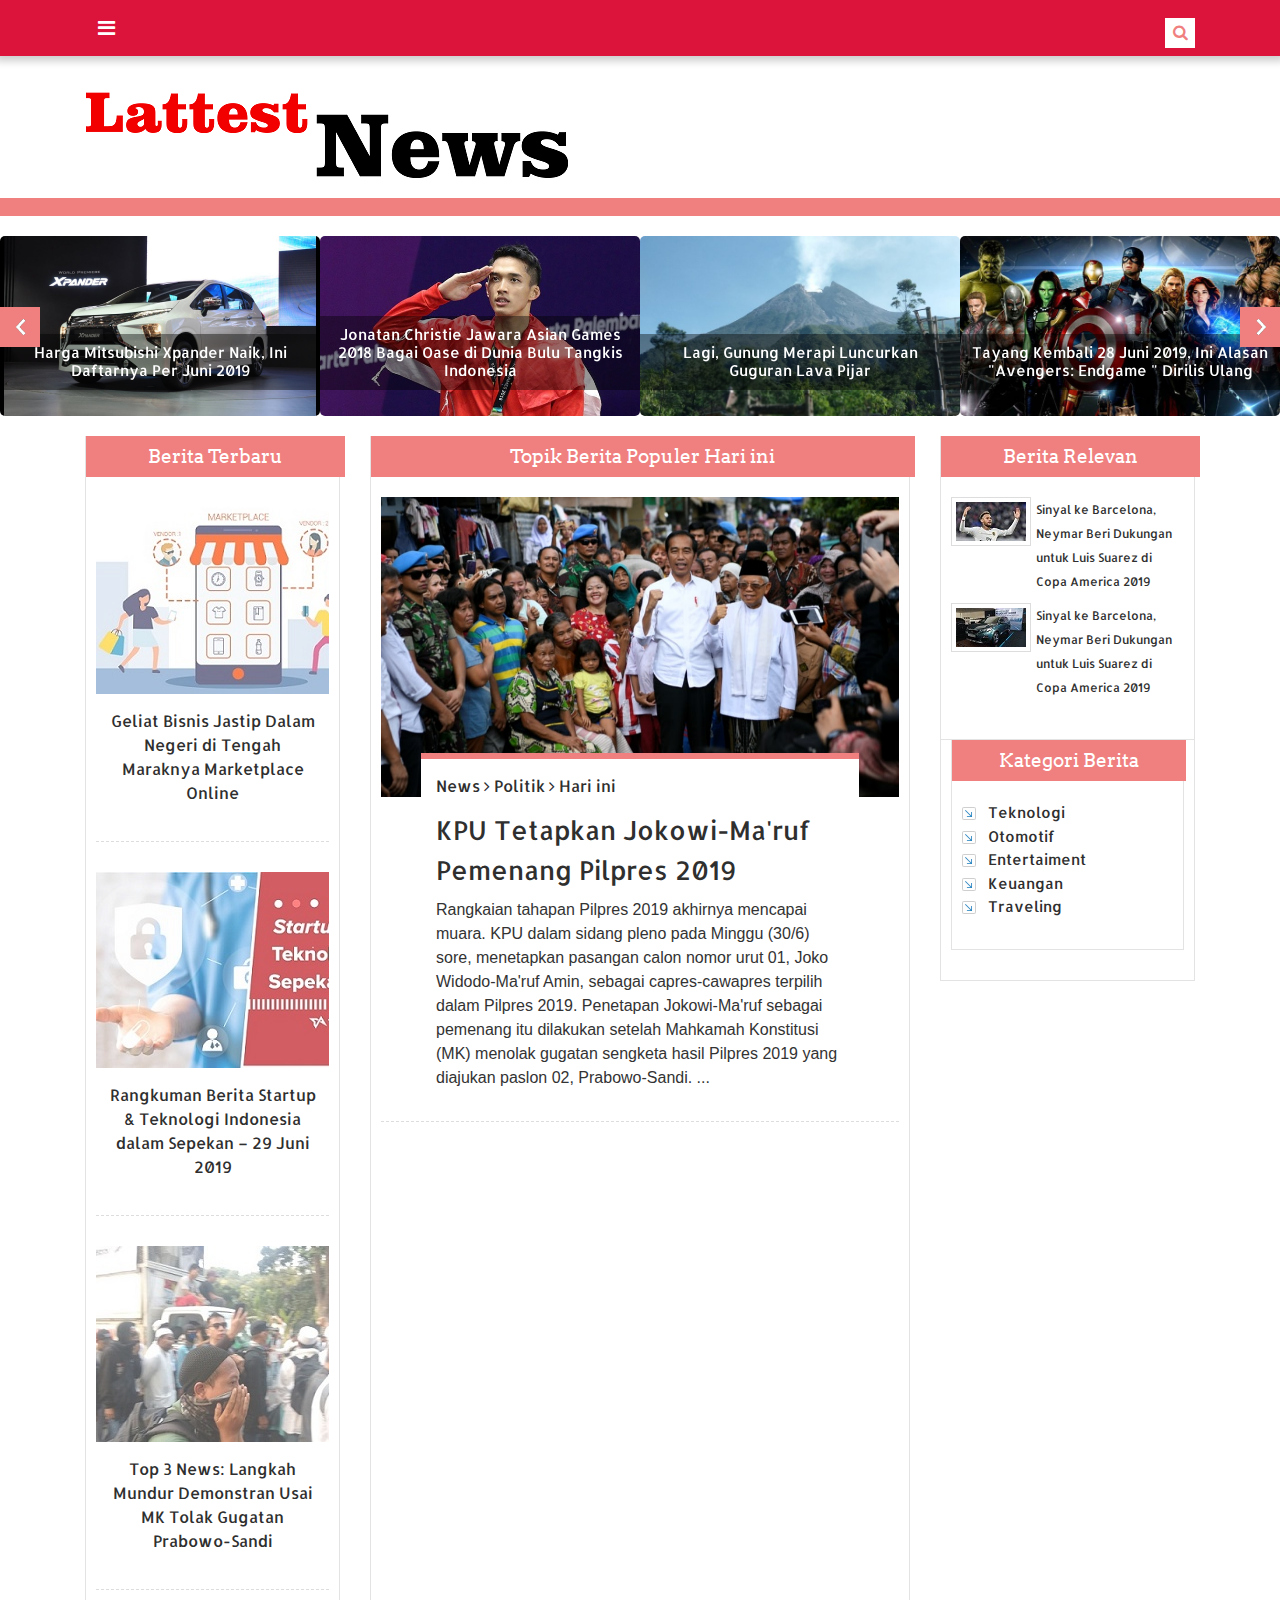
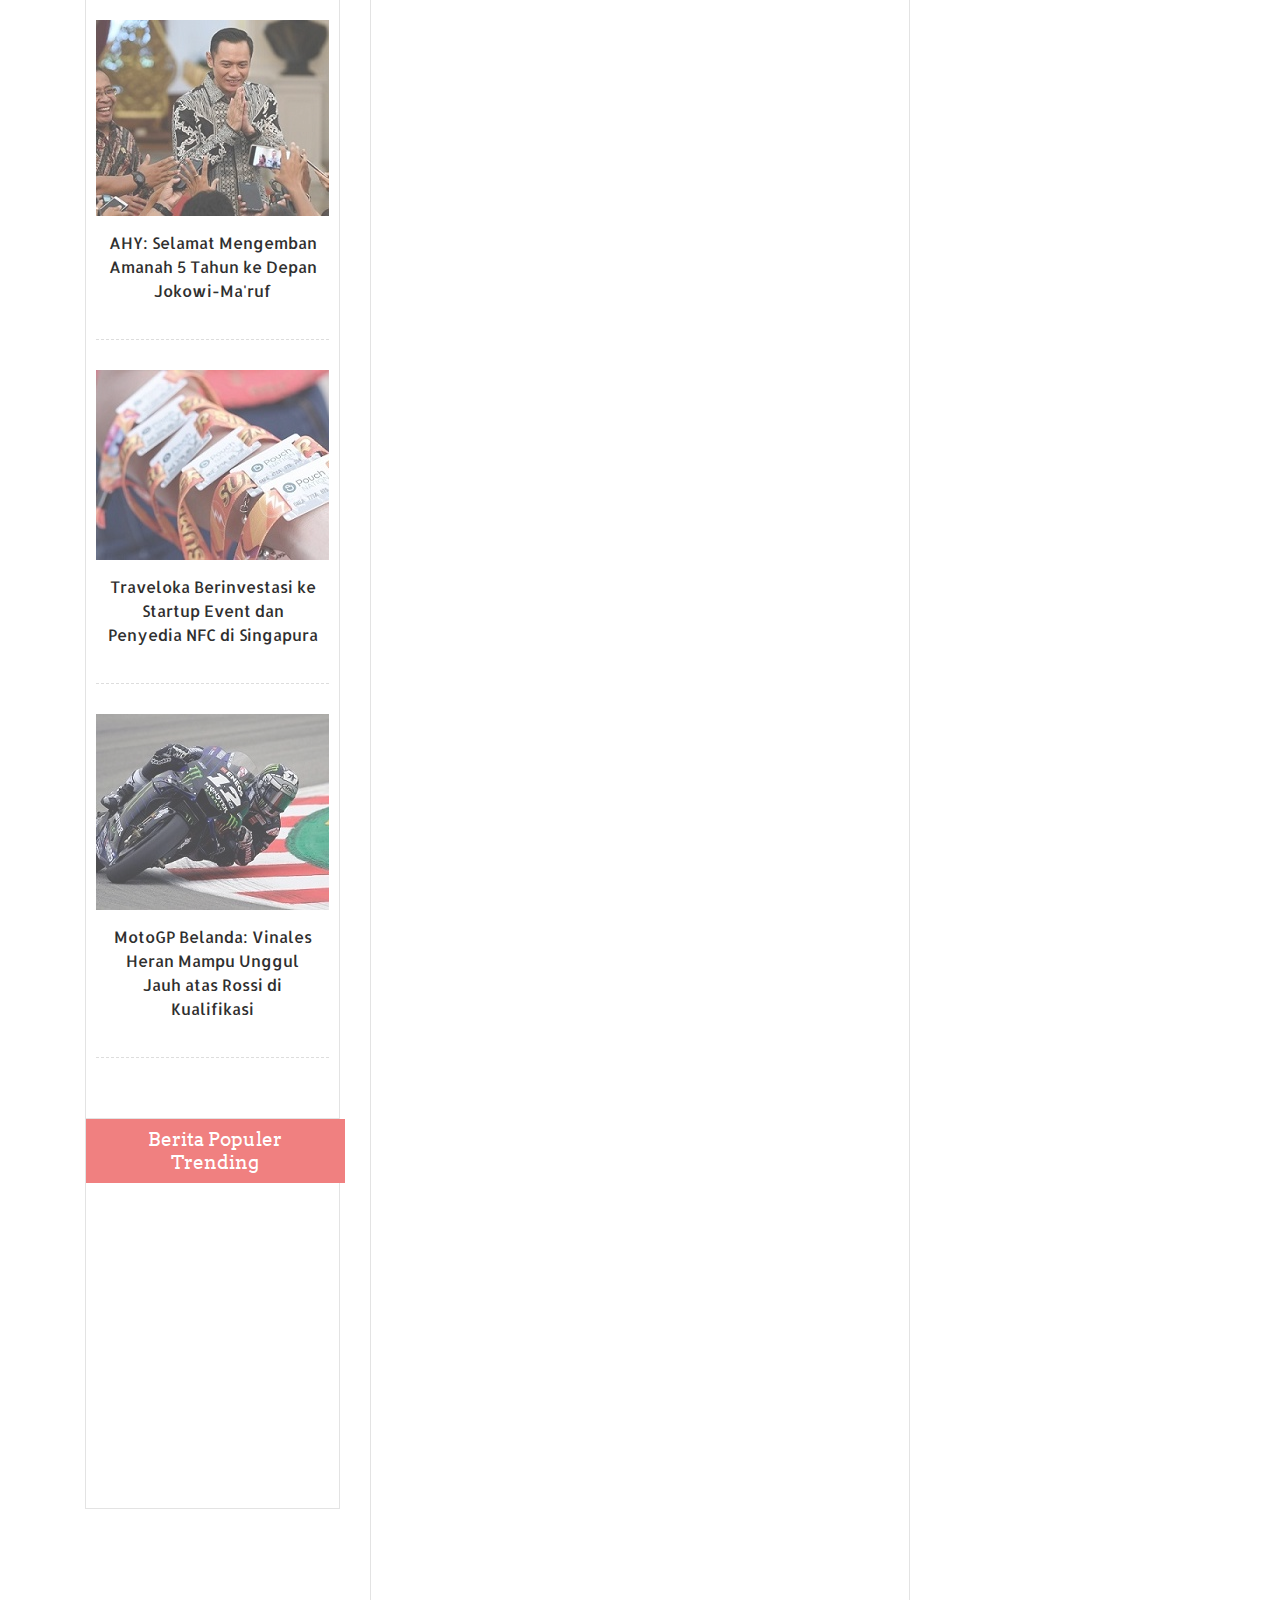
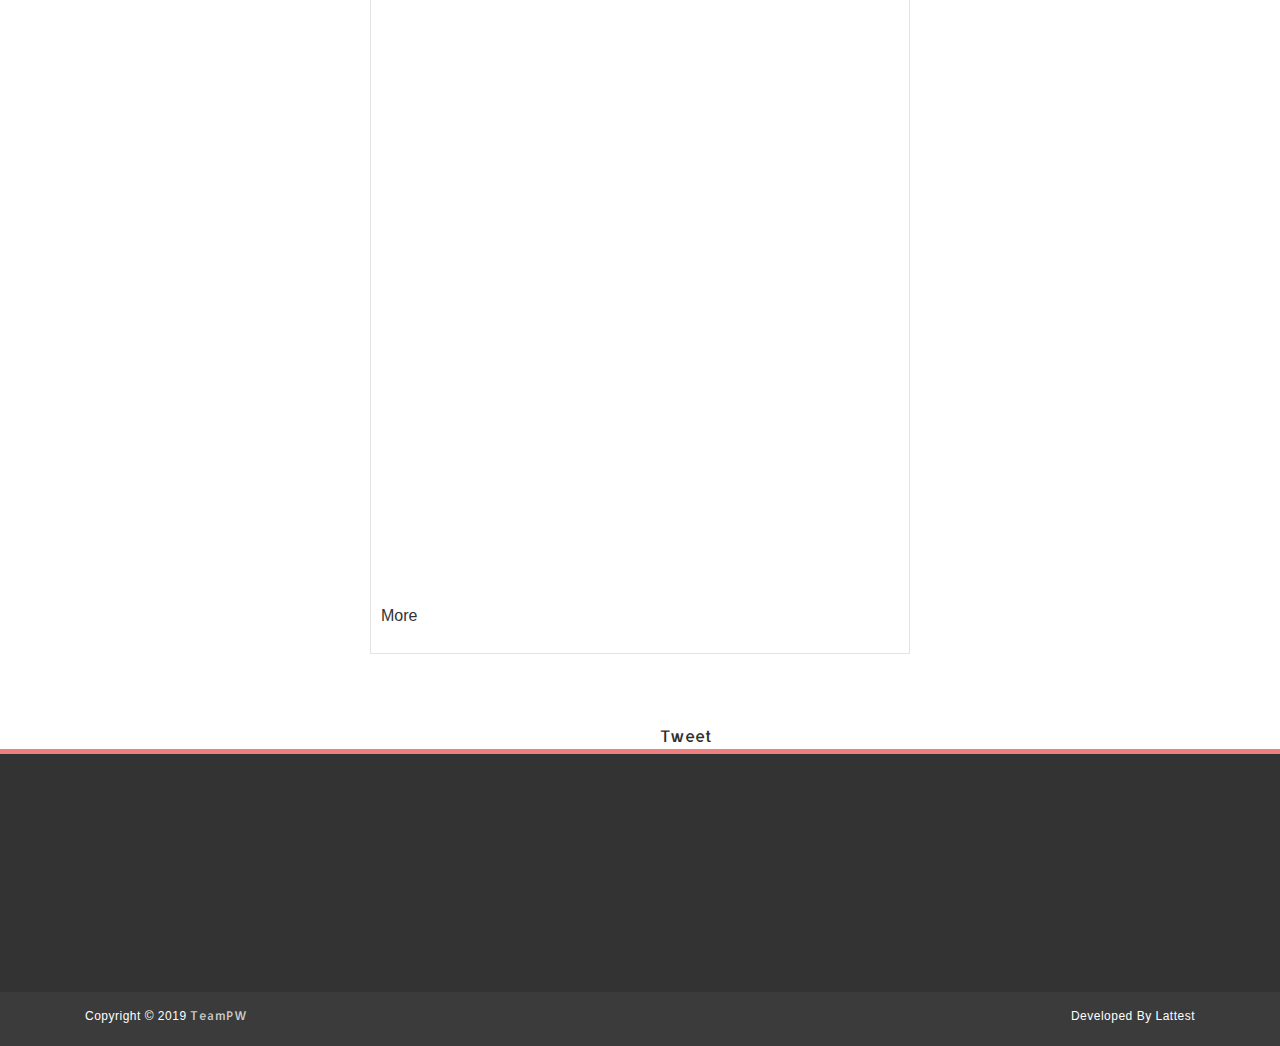
<file: index.html>
<!DOCTYPE html>
<html>

<head>
    <title>lattest</title>
    <meta charset="utf-8">
    <meta http-equiv="X-UA-Compatible" content="IE=edge">
    <meta name="viewport" content="width=device-width, initial-scale=1">
    <link rel="stylesheet" type="text/css" href="assets/css/bootstrap.min.css">
    <link rel="stylesheet" type="text/css" href="assets/css/font-awesome.min.css">
    <link rel="stylesheet" type="text/css" href="assets/css/animate.css">
    <link rel="stylesheet" type="text/css" href="assets/css/slick.css">
    <link rel="stylesheet" type="text/css" href="assets/css/theme.css">
    <link rel="stylesheet" type="text/css" href="assets/css/style.css">
    <link rel="shortcut icon" href="konten/logo.png">
    <!-- <link rel="shortcut icon" href="/images/ab.png"> -->

</head>

<body>
    <div id="preloader">
        <div id="status">&nbsp;</div>
    </div>
    <a class="scrollToTop" href="#"><i class="fa fa-angle-up"></i></a>
    <header id="header">
        <!-- navbar  -->
        <nav class="navbar navbar-default navbar-static-top" role="navigation">
            <div class="container">
                <div class="navbar-header">
                    <button class="navbar-toggler" type="button" data-toggle="collapse" data-target="#navbar" aria-expanded="false" aria-label="Toggle navigation">
                        <i class="fa fa-bars text-white"></i>
                      </button>
                </div>
                <div id="navbar" class="navbar-collapse collapse">
                    <ul class="nav navbar-nav custom_nav">
                        <li class=""><a href="index.html">Home</a></li>
                        <li><a href="#">About</a></li>
                        <li class="dropdown"><a href="#" class="dropdown-toggle" data-toggle="dropdown" role="button" aria-expanded="false">News</a>
                            <ul class="dropdown-menu" role="menu">
                                <li><a href="https://s.id/5yYnB">Otomotif</a></li>
                                <li><a href="https://s.id/5yYtA">Olahraga</a></li>
                                <li><a href="https://s.id/5yXb7">Keuangan</a></li>
                                <li><a href="https://s.id/5yYwy">Politik</a></li>
                                <li><a href="https://s.id/5yYzh">Gaya Hidup</a></li>
                            </ul>
                        </li>
                        <li><a href="#">Teknologi</a></li>
                        <li><a href="https://s.id/5zfbe">Entertaiment</a></li>
                        <li><a href="pages/contact.html">Hubungi Kami</a></li>
                        <li><a href="pages/404.html">Halaman Error</a></li>
                    </ul>
                </div>
                <div class="search"><a class="search_icon" href="#"><i class="fa fa-search"></i></a>
                    <form action="#">
                        <input class="search_bar" type="text" placeholder="Cari Disini">
                    </form>
                </div>
            </div>
        </nav>
    </header>
    <section id="content">
        <div class="container mx-auto">
            <div class="row mt-2">
                <div class="col">
                    <img src=" images/aa.png " alt=" Responsive image ">
                </div>
            </div>
        </div>
        <div class="row ">
            <div class="col-lg-12 col-md-12 col-sm-12 ">
                <!-- <div class="featured_slider "></div> -->
                <h2 class="featured_title "></h2>
                <div class="slick_slider ">
                    <div class="single_iteam "><img src="images/300x250.jpg " alt=" ">
                        <h2><a class="slider_tittle " href="https://otomotifnet.gridoto.com/read/231753230/harga-mitsubishi-xpander-naik-ini-daftarnya-per-juni-2019-varian-termurah-rp-210-jutaan#!%2F">Harga Mitsubishi Xpander Naik, Ini Daftarnya Per Juni 2019</a></h2>
                    </div>
                    <div class="single_iteam "><img src="images/300x250x2.jpg " alt=" ">
                        <h2><a class="slider_tittle " href="https://www.bola.com/asian-games/read/3632647/jonatan-christie-jawara-asian-games-2018-bagai-oase-di-dunia-bulu-tangkis-indonesia ">Jonatan Christie Jawara Asian Games 2018 Bagai Oase di Dunia Bulu Tangkis Indonesia </a></h2>
                    </div>
                    <div class="single_iteam "><img src="images/300x250x6.jpg " alt=" ">
                        <h2><a class="slider_tittle " href="https://www.liputan6.com/regional/read/3996803/lagi-gunung-merapi-luncurkan-guguran-lava-pijar ">Lagi, Gunung Merapi Luncurkan Guguran Lava Pijar</a></h2>
                    </div>
                    <div class="single_iteam "><img src="images/300x250x4.jpg " alt=" ">
                        <h2><a class="slider_tittle " href="https://www.liputan6.com/global/read/3994792/tayang-kembali-28-juni-2019-ini-alasan-avengers-endgame-dirilis-ulang">Tayang Kembali 28 Juni 2019, Ini Alasan "Avengers: Endgame " Dirilis Ulang</a></h2>
                    </div>
                    <div class="single_iteam "><img src="images/300x250x5.jpg " alt=" ">
                        <h2><a class="slider_tittle " href="https://economy.okezone.com/read/2018/11/21/470/1980874/keren-ini-penampakan-tugu-mandala-di-malam-hari ">Keren, Ini Penampakan Tugu Mandala di Malam Hari</a></h2>
                    </div>
                </div>
            </div>
        </div>
        </div>
        <div class="container ">
            <div class="row ">
                <div class="col-lg-3 col-md-3 col-sm-4 ">
                    <div class="left_sidebar ">
                        <div class="single_widget ">
                            <h2>Berita Terbaru</h2>
                            <ul class="post_nav ">
                                <li>
                                    <figure class="effect-lily ">
                                        <a href="pages/single_page.html "><img src="konten/tech.jpg" alt=" "></a>
                                        <figcaption><a href="https://id.techinasia.com/geliat-bisnis-jastip-di-indonesia">Geliat Bisnis Jastip Dalam Negeri di Tengah Maraknya Marketplace Online</a></figcaption>
                                    </figure>
                                </li>
                                <li>
                                    <figure class="effect-lily ">
                                        <a href="pages/single_page.html "><img src="konten/2.jpg" alt=" "></a>
                                        <figcaption><a href="https://id.techinasia.com/rangkuman-berita-startup-29-juni-2019">Rangkuman Berita Startup & Teknologi Indonesia dalam Sepekan – 29 Juni 2019</a></figcaption>
                                    </figure>
                                </li>
                                <li>
                                    <figure class="effect-lily ">
                                        <a href="pages/single_page.html "><img src="konten/33.jpg" alt=" "></a>
                                        <figcaption><a href="https://www.liputan6.com/news/read/3999954/top-3-news-langkah-mundur-demonstran-usai-mk-tolak-gugatan-prabowo-sandi">Top 3 News: Langkah Mundur Demonstran Usai MK Tolak Gugatan Prabowo-Sandi</a></figcaption>
                                    </figure>
                                </li>
                                <li>
                                    <figure class="effect-lily ">
                                        <a href="pages/single_page.html "><img src="konten/4.png" alt=" "></a>
                                        <figcaption><a href="https://kumparan.com/@kumparannews/ahy-selamat-mengemban-amanah-5-tahun-ke-depan-jokowi-maruf-1rNMIPIe7so ">AHY: Selamat Mengemban Amanah 5 Tahun ke Depan Jokowi-Ma'ruf</a></figcaption>
                                    </figure>
                                </li>
                                <li>
                                    <figure class="effect-lily ">
                                        <a href="pages/single_page.html "><img src="konten/5.jpg " alt=" "></a>
                                        <figcaption><a href="https://id.techinasia.com/traveloka-berinvestasi-ke-startup-singapura">Traveloka Berinvestasi ke Startup Event dan Penyedia NFC di Singapura</a></figcaption>
                                    </figure>
                                </li>
                                <li>
                                    <figure class="effect-lily ">
                                        <a href="pages/single_page.html "><img src="konten/6.jpg " alt=" "></a>
                                        <figcaption><a href="https://www.liputan6.com/bola/read/4001519/motogp-belanda-vinales-heran-mampu-unggul-jauh-atas-rossi-di-kualifikasi ">MotoGP Belanda: Vinales Heran Mampu Unggul Jauh atas Rossi di Kualifikasi</a></figcaption>
                                    </figure>
                                </li>
                            </ul>
                        </div>
                        <div class="single_widget ">
                            <h2>Berita Populer Trending</h2>
                            <ul class="ppost_nav wow fadeInDown ">
                                <li>
                                    <div class="media ">
                                        <a class="media-left " href="pages/single_page.html "><img src="Berita/1.jpg" alt=" "></a>
                                        <div class="media-body "><a class="catg_title " href="https://www.liputan6.com/pilpres/read/3949898/pdip-undang-kubu-pemenangan-prabowo-sandiaga-lihat-rekapitulasi-bersama?HouseAds&campaign=QuickCountPilpres2019_News_STM ">PDIP Undang Kubu Pemenangan Prabowo-Sandiaga Lihat Rekapitulasi Bersama</a></div>
                                    </div>
                                </li>
                                <li>
                                    <div class="media ">
                                        <a class="media-left " href="pages/single_page.html "><img src="Berita/2.jpg " alt=" "></a>
                                        <div class="media-body "><a class="catg_title " href="https://www.liputan6.com/bisnis/read/4000793/5-keuntungan-kerja-di-perusahaan-kecil-minat">5 Keuntungan Kerja di Perusahaan Kecil, Minat?</a></div>
                                    </div>
                                </li>
                                <li>
                                    <div class="media ">
                                        <a class="media-left " href="pages/single_page.html "><img src="Berita/3.jpg" alt=" "></a>
                                        <div class="media-body "><a class="catg_title " href="https://hot.liputan6.com/read/4001424/gunakan-software-deteksi-wajah-kampus-ini-buat-mahasiswanya-tak-bisa-titip-absen ">Gunakan Software Deteksi Wajah, Mahasiswanya Tak Bisa Titip Absen</a></div>
                                    </div>
                                </li>
                            </ul>
                        </div>
                    </div>
                </div>
                <div class="col-lg-6 col-md-6 col-sm-8 ">
                    <div class="middle_content ">
                        <h2>Topik Berita Populer Hari ini</h2>
                        <ul class="featured_nav ">
                            <li class="wow fadeInDown ">
                                <figure class="featured_img ">
                                    <a href="# "><img src="konten/11.png " alt=" "></a>
                                </figure>
                                <article class="featured_article ">
                                    <div class="article_category "><a href="# ">News <i class="fa fa-angle-right "></i></a><a href="# ">Politik <i class="fa fa-angle-right "></i></a><a href="# ">Hari ini</a></div>
                                    <h2 class="article_titile "><a href="pages/single_page.html ">KPU Tetapkan Jokowi-Ma'ruf Pemenang Pilpres 2019</a></h2>
                                    <p>Rangkaian tahapan Pilpres 2019 akhirnya mencapai muara. KPU dalam sidang pleno pada Minggu (30/6) sore, menetapkan pasangan calon nomor urut 01, Joko Widodo-Ma'ruf Amin, sebagai capres-cawapres terpilih dalam Pilpres
                                        2019. Penetapan Jokowi-Ma'ruf sebagai pemenang itu dilakukan setelah Mahkamah Konstitusi (MK) menolak gugatan sengketa hasil Pilpres 2019 yang diajukan paslon 02, Prabowo-Sandi. ...</p>
                                </article>
                            </li>
                            <li class="wow fadeInDown ">
                                <figure class="featured_img ">
                                    <a href="# "><img src="konten/1a.jpeg" alt=" "></a>
                                </figure>
                                <article class="featured_article ">
                                    <div class="article_category "><a href="# ">News <i class="fa fa-angle-right "></i></a><a href="# ">Teknologi <i class="fa fa-angle-right "></i></a><a href="# ">Hari ini</a></div>
                                    <h2 class="article_titile "><a href="pages/single_page.html ">Sambut Aturan Baru, Perusahaan 'Robot' Bitcoin Mau Masuk RI</a></h2>
                                    <p>Pemerintah telah mengeluarkan aturan resmi cryptocurrency pada Februari lalu. Hal itu dianggap sebagai peluang untuk mengembangkan pasar Bitcoin di Indonesia. Rencananya dalam waktu dekat Indonesia bakal punya robot
                                        yang bisa melakukan perdagangan atau trading Bitcoin. BitcoinBot adalah robot yang bisa mengelola investasi di Bitcoin. Dengan penggunaan teknologi ini akan menjadikan perdagangan Bitcoin lebih sederhana dan aman....</p>
                                </article>
                            </li>
                            <li class="wow fadeInDown ">
                                <figure class="featured_img ">
                                    <a href="# "><img src="konten/ab.jpg" alt=" "></a>
                                </figure>
                                <article class="featured_article ">
                                    <div class="article_category "><a href="# ">News <i class="fa fa-angle-right "></i></a><a href="# ">Olahraga <i class="fa fa-angle-right "></i></a><a href="# ">Hari ini</a></div>
                                    <h2 class="article_titile "><a href="pages/single_page.html ">Andy Murray Belum Tentukan Tandem di Wimbledon 2019</a></h2>
                                    <p>Petenis asal Britania Raya itu baru saja melakoni laga comeback usai mengalani cedera pada pada pinggang sempat menjalani beberapa operasi. Melakoni laga comeback dalam turnamen Queen's Club Championship 2019, ia bersama
                                        Feliciano Lopez sukses menjadi juara pada nomor ganda putra. Usai Queen's Club Championship 2019, Andy Murray bertekad untuk kembali mengikuti kompetisi lagi. Kali ini kompetisinya tak main-main, Wimbledon 2019....</p>
                                </article>
                            </li>
                            <li class="wow fadeInDown ">
                                <figure class="featured_img ">
                                    <a href="# "><img src="konten/ss.jpeg" alt=" "></a>
                                </figure>
                                <article class="featured_article ">
                                    <div class="article_category "><a href="# ">News <i class="fa fa-angle-right "></i></a><a href="# ">Keuangan <i class="fa fa-angle-right "></i></a><a href="# ">Hari ini</a></div>
                                    <h2 class="article_titile "><a href="pages/single_page.html ">Bukan Mimpi Punya Usaha Go International Serupa Kopi Kenangan</a></h2>
                                    <p>Jaringan gerai Kopi Kenangan meraup pendanaan sebesar US$8 juta atau sekitar Rp288 miliar dari perusahaan modal ventura India, Alpha JWC Capital. Padahal, usaha kopi ini belum juga dua tahun dikembangkan sejak duo foundernya,
                                        Edward Tirtanata dan James Pranoto mengibarkan bendera bisnis....</p>
                                </article>
                            </li>
                            <li class="wow fadeInDown ">
                                <figure class="featured_img ">
                                    <a href="# "><img src="konten/av.jpg" alt=" "></a>
                                </figure>
                                <article class="featured_article ">
                                    <div class="article_category "><a href="# ">News <i class="fa fa-angle-right "></i></a><a href="# ">Otomotif <i class="fa fa-angle-right "></i></a><a href="# ">Hari ini</a></div>
                                    <h2 class="article_titile "><a href="pages/single_page.html ">Honda Jazz Type R Tebar Pesona, Tenaganya 217 Tk</a></h2>
                                    <p>Wujud Honda Jazz terbaru mulai bocor di dunia maya. Saat ini statusnya masih dalam pengembangan, kehadirannya diprediksi muncul pada Tokyo Motor Show 2019.Headlight Mag pun memunculkan gambar yang dibilang sebagai Jazz
                                        Type R, berjantung pacu turbo milik saudaranya, Civic....</p>
                                </article>
                            </li>
                        </ul>
                        <nav>
                            More
                        </nav>
                    </div>
                </div>
                <div class="col-lg-3 col-md-3 col-sm-12 ">
                    <div class="right_sidebar ">
                        <div class="single_widget ">
                            <h2>Berita Relevan</h2>
                            <!-- Berita Post -->
                            <ul class="ppost_nav wow fadeInDown ">
                                <li>
                                    <div class="media ">
                                        <a class="media-left " href="pages/single_page.html "><img src="Berita/5.jpg" alt=" "></a>
                                        <div class="media-body "><a class="catg_title " href="https://www.liputan6.com/bola/read/4001546/sinyal-ke-barcelona-neymar-beri-dukungan-untuk-luis-suarez-di-copa-america-2019 ">Sinyal ke Barcelona, Neymar Beri Dukungan untuk Luis Suarez di Copa America 2019</a></div>
                                    </div>
                                </li>
                                <li>
                                    <div class="media ">
                                        <a class="media-left " href="pages/single_page.html "><img src="Berita/6.jpeg" alt=" "></a>
                                        <div class="media-body "><a class="catg_title " href="https://www.liputan6.com/otomotif/read/4001227/peugeot-5008-tanggalkan-fitur-yang-membahayakan-lalu-lintas-di-indonesia ">Sinyal ke Barcelona, Neymar Beri Dukungan untuk Luis Suarez di Copa America 2019</a></div>
                                    </div>
                                </li>

                            </ul>
                        </div>
                        <div class="single_widget ">
                            <div class="single_widget ">
                                <h2>Kategori Berita</h2>
                                <ul>
                                    <li class="cat-item "><a href="https://s.id/5yW-l ">Teknologi</a></li>
                                    <li class="cat-item "><a href="https://s.id/5yX51 ">Otomotif</a></li>
                                    <li class="cat-item "><a href="https://s.id/5yX8v ">Entertaiment</a></li>
                                    <li class="cat-item "><a href="https://s.id/5yXb7 ">Keuangan</a></li>
                                    <li class="cat-item "><a href="https://s.id/5yXh6 ">Traveling</a></li>
                                </ul>
                            </div>
    </section>
    </div>
    <div class="social_link ">
        <ul class="social_nav ">
            <iframe src="https://www.facebook.com/plugins/share_button.php?href=https%3A%2F%2Fdevelopers.facebook.com%2Fdocs%2Fplugins%2F&layout=button&size=large&width=87&height=28&appId" width="87" height="28" style="border:none;overflow:hidden" scrolling="no"
                frameborder="0" allowTransparency="true" allow="encrypted-media"></iframe>
            <script async src="https://platform.twitter.com/widgets.js" charset="utf-8"></script>
            <a href="https://twitter.com/share?ref_src=twsrc%5Etfw" class="twitter-share-button" data-size="large" data-show-count="false">Tweet</a> </div>
    </ul>
    </div>
    <footer id="footer ">
        <div class="footer_top ">
            <div class="container ">
                <div class="row ">
                    <div class="col-lg-3 col-md-3 col-sm3 ">
                        <div class="footer_widget wow fadeInLeftBig">
                            <h2>Kategori Berita</h2>
                            <ul class="labels_nav">
                                <li><a href="#">Teknologi</a></li>
                                <li><a href="#">Olahraga</a></li>
                                <li><a href="#">Entertaiment</a></li>
                                <li><a href="#">Gaya Hidup</a></li>
                                <li><a href="#">Game</a></li>
                                <li><a href="#">Keuangan</a></li>
                            </ul>
                        </div>
                    </div>
                    <div class="col-lg-3 col-md-3 col-sm3">
                        <div class="footer_widget">

                        </div>
                    </div>
                    <div class="col-lg-3 col-md-3 col-sm3">
                        <div class="footer_widget wow fadeInRightBig">
                            <h2>Daftar Streaming</h2>
                        </div>
                    </div>
                    <div class="col-lg-3 col-md-3 col-sm3">
                        <div class="footer_widget wow fadeInRightBig">
                            <h2>Hubungi Kami</h2>
                            <form action="#" class="subscribe_form">
                                <p id="subscribe-text">Informasi lebih lanjut & Berlangganan hubungi kami.</p>
                                <p id="subscribe-email">
                                    <input type="text" placeholder="Email Address" name="email">
                                </p>
                                <p id="subscribe-submit">
                                    <input type="submit" value="Kirim">
                                </p>
                            </form>
                        </div>
                    </div>
                </div>
            </div>
        </div>
        <div class="footer_bottom">
            <div class="container">
                <p class="copyright">Copyright &copy; 2019 <a href="index.html">TeamPW</a></p>
                <p class="developer">Developed By Lattest</p>
            </div>
        </div>
    </footer>
    <script src="assets/js/jquery.min.js"></script>
    <script src="assets/js/wow.min.js"></script>
    <script src="assets/js/bootstrap.min.js"></script>
    <script src="assets/js/slick.min.js"></script>
    <script src="assets/js/custom.js"></script>
</body>

</html>
</file>
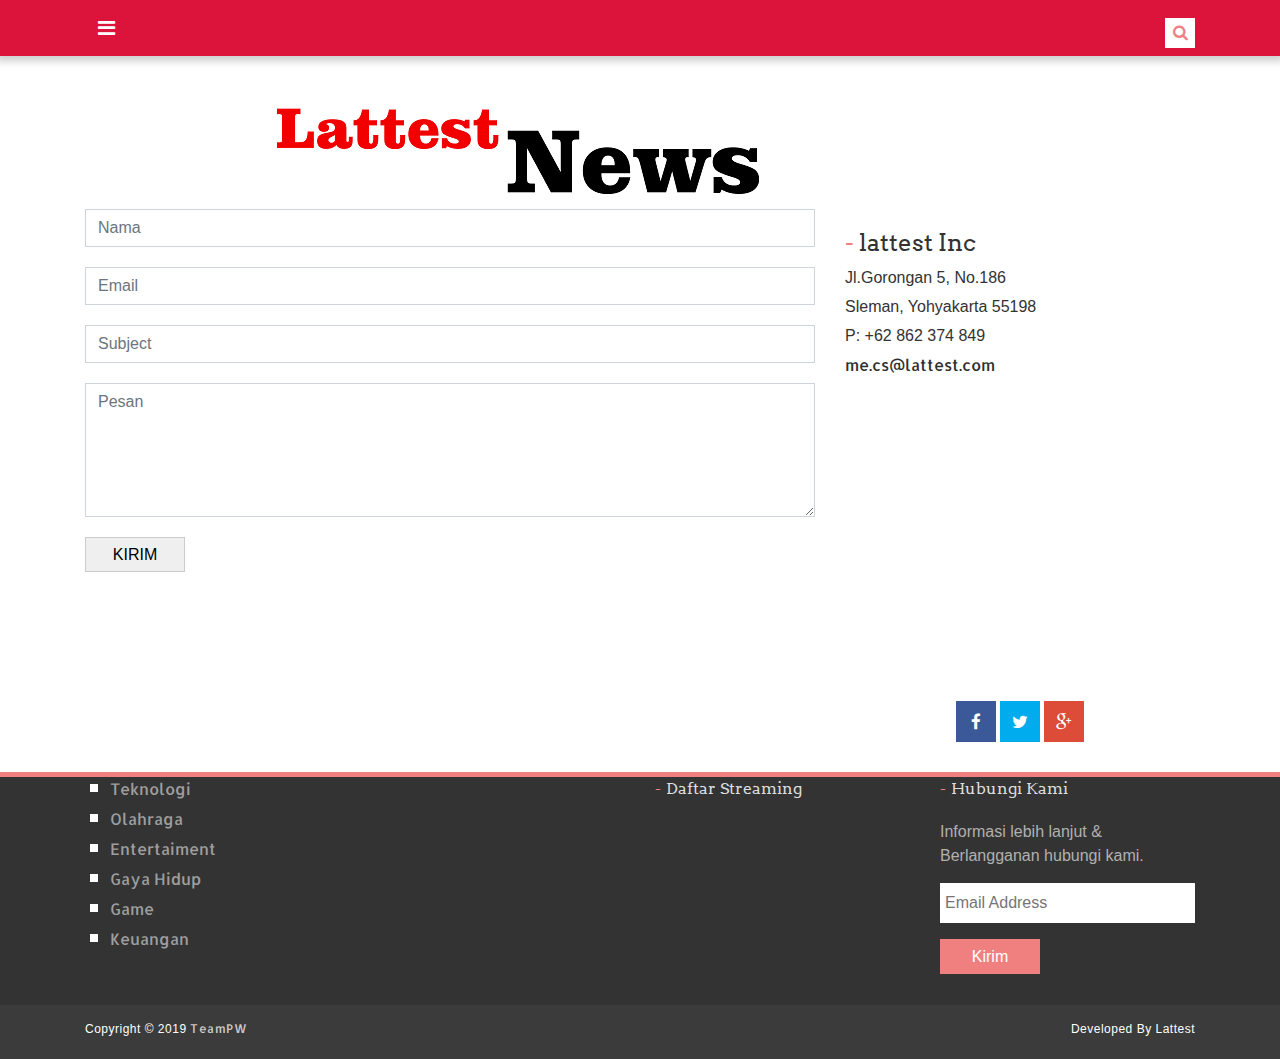
<file: pages/contact.html>
<!DOCTYPE html>
<html>

<head>
    <title>lattest</title>
    <meta charset="utf-8">
    <meta http-equiv="X-UA-Compatible" content="IE=edge">
    <meta name="viewport" content="width=device-width, initial-scale=1">
    <link rel="stylesheet" type="text/css" href="../assets/css/bootstrap.min.css">
    <link rel="stylesheet" type="text/css" href="../assets/css/font-awesome.min.css">
    <link rel="stylesheet" type="text/css" href="../assets/css/animate.css">
    <link rel="stylesheet" type="text/css" href="../assets/css/slick.css">
    <link rel="stylesheet" type="text/css" href="../assets/css/theme.css">
    <link rel="stylesheet" type="text/css" href="../assets/css/style.css">
    <link rel="shortcut icon" href="../konten/logo.png">
    < </head>

        <body>
            <div id="preloader">
                <div id="status">&nbsp;</div>
            </div>
            <a class="scrollToTop" href="#"><i class="fa fa-angle-up"></i></a>
            <header id="header">
                <!-- navbar  -->
                <nav class="navbar navbar-default navbar-static-top" role="navigation">
                    <div class="container">
                        <div class="navbar-header">
                            <button class="navbar-toggler" type="button" data-toggle="collapse" data-target="#navbar" aria-expanded="false" aria-label="Toggle navigation">
                        <i class="fa fa-bars text-white"></i>
                      </button>
                        </div>
                        <div id="navbar" class="navbar-collapse collapse">
                            <ul class="nav navbar-nav custom_nav">
                                <li class=""><a href="index.html">Home</a></li>
                                <li><a href="#">About</a></li>
                                <li class="dropdown"><a href="#" class="dropdown-toggle" data-toggle="dropdown" role="button" aria-expanded="false">News</a>
                                    <ul class="dropdown-menu" role="menu">
                                        <li><a href="https://s.id/5yYnB">Otomotif</a></li>
                                        <li><a href="https://s.id/5yYtA">Olahraga</a></li>
                                        <li><a href="https://s.id/5yXb7">Keuangan</a></li>
                                        <li><a href="https://s.id/5yYwy">Politik</a></li>
                                        <li><a href="https://s.id/5yYzh">Gaya Hidup</a></li>
                                    </ul>
                                </li>
                                <li><a href="#">Teknologi</a></li>
                                <li><a href="#">Entertaiment</a></li>
                                <li><a href="pages/contact.html">Hubungi Kami</a></li>
                                <li><a href="pages/404.html">Halaman Error</a></li>
                            </ul>
                        </div>
                        <div class="search"><a class="search_icon" href="#"><i class="fa fa-search"></i></a>
                            <form action="#">
                                <input class="search_bar" type="text" placeholder="Search here">
                            </form>
                        </div>
                    </div>
                </nav>
            </header>
            <section id="content">
                <div class="container">
                    <div class="row">
                        <div class="col-lg-12 col-md-12 col-sm-12">
                            <div class="topadd_bar">
                                <a href="#"><img src="../images/aa.png" alt=""></a>
                            </div>
                        </div>
                    </div>
                    <div class="row">
                        <div class="col-lg-8 col-sm-8 col-sm-8">
                            <div class="contact_area wow fadeInLeftBig">
                                <form action="#" class="contact_form">
                                    <input class="form-control" type="text" placeholder="Nama">
                                    <input class="form-control" type="mail" placeholder="Email">
                                    <input class="form-control" type="text" placeholder="Subject">
                                    <textarea class="form-control" cols="30" rows="5" placeholder="Pesan"></textarea>
                                    <input type="submit" value="Kirim">
                                </form>
                            </div>
                        </div>
                        <div class="col-lg-4 col-sm-4 col-sm-4">
                            <div class="contact_address wow fadeInRightBig">
                                <h4>lattest Inc</h4>
                                <address>
          <p>Jl.Gorongan 5, No.186</p>
          <p>Sleman, Yohyakarta 55198</p>
          <p>P: +62 862 374 849</p>
          <a href="mailto:#">me.cs@lattest.com</a>
          <iframe src="https://www.google.com/maps/embed?pb=!1m18!1m12!1m3!1d3953.2769774255544!2d110.40309281420976!3d-7.7604220791118355!2m3!1f0!2f0!3f0!3m2!1i1024!2i768!4f13.1!3m3!1m2!1s0x2e7a5998f049f11d%3A0xe7cff4be6200b4ac!2sJl.+Gorongan+5%2C+Ngropoh%2C+Condongcatur%2C+Kec.+Depok%2C+Kabupaten+Sleman%2C+Daerah+Istimewa+Yogyakarta+55281!5e0!3m2!1sid!2sid!4v1561873341236!5m2!1sid!2sid" width="500" height="300" frameborder="0" style="border:0" allowfullscreen></iframe>
          </address>
                                <div class center="social_link ">
                                    <ul class="social_nav ">
                                        <li><a href="https://www.facebook.com"><i class="fa fa-facebook "></i></a></li>
                                        <li><a href="https://www.twitter.com "><i class="fa fa-twitter "></i></a></li>
                                        <li><a href="https://www.googel.com "><i class="fa fa-google-plus "></i></a></li>
                                    </ul>
                                </div>
                            </div>
                        </div>
                    </div>
                </div>
            </section>
            <footer id="footer">
                <div class="footer_top">
                    <div class="container">
                        <div class="row">
                            <div class="col-lg-3 col-md-3 col-sm3">
                                <div class="footer_widget wow fadeInLeftBig">
                                    <ul class="labels_nav">
                                        <li><a href="https://s.id/5zf-A">Teknologi</a></li>
                                        <li><a href="https://s.id/5yYtA">Olahraga</a></li>
                                        <li><a href="https:/">Entertaiment</a></li>
                                        <li><a href="https://s.id/5yYzh">Gaya Hidup</a></li>
                                        <li><a href="https://s.id/5zghq">Game</a></li>
                                        <li><a href="https://s.id/5yXb7">Keuangan</a></li>
                                    </ul>
                                </div>
                            </div>
                            <div class="col-lg-3 col-md-3 col-sm3">
                                <div class="footer_widget">

                                </div>
                            </div>
                            <div class="col-lg-3 col-md-3 col-sm3">
                                <div class="footer_widget wow fadeInRightBig">
                                    <h2>Daftar Streaming</h2>
                                </div>
                            </div>
                            <div class="col-lg-3 col-md-3 col-sm3">
                                <div class="footer_widget wow fadeInRightBig">
                                    <h2>Hubungi Kami</h2>
                                    <form action="#" class="subscribe_form">
                                        <p id="subscribe-text">Informasi lebih lanjut & Berlangganan hubungi kami.</p>
                                        <p id="subscribe-email">
                                            <input type="text" placeholder="Email Address" name="email">
                                        </p>
                                        <p id="subscribe-submit">
                                            <input type="submit" value="Kirim">
                                        </p>
                                    </form>
                                </div>
                            </div>
                        </div>
                    </div>
                </div>
                <div class="footer_bottom">
                    <div class="container">
                        <p class="copyright">Copyright &copy; 2019 <a href="index.html">TeamPW</a></p>
                        <p class="developer">Developed By Lattest</p>
                    </div>
                </div>
            </footer>
            <script src="../assets/js/jquery.min.js"></script>
            <script src="../assets/js/wow.min.js"></script>
            <script src="../assets/js/bootstrap.min.js"></script>
            <script src="../assets/js/slick.min.js"></script>
            <script src="../assets/js/custom.js"></script>
        </body>

</html>
</file>
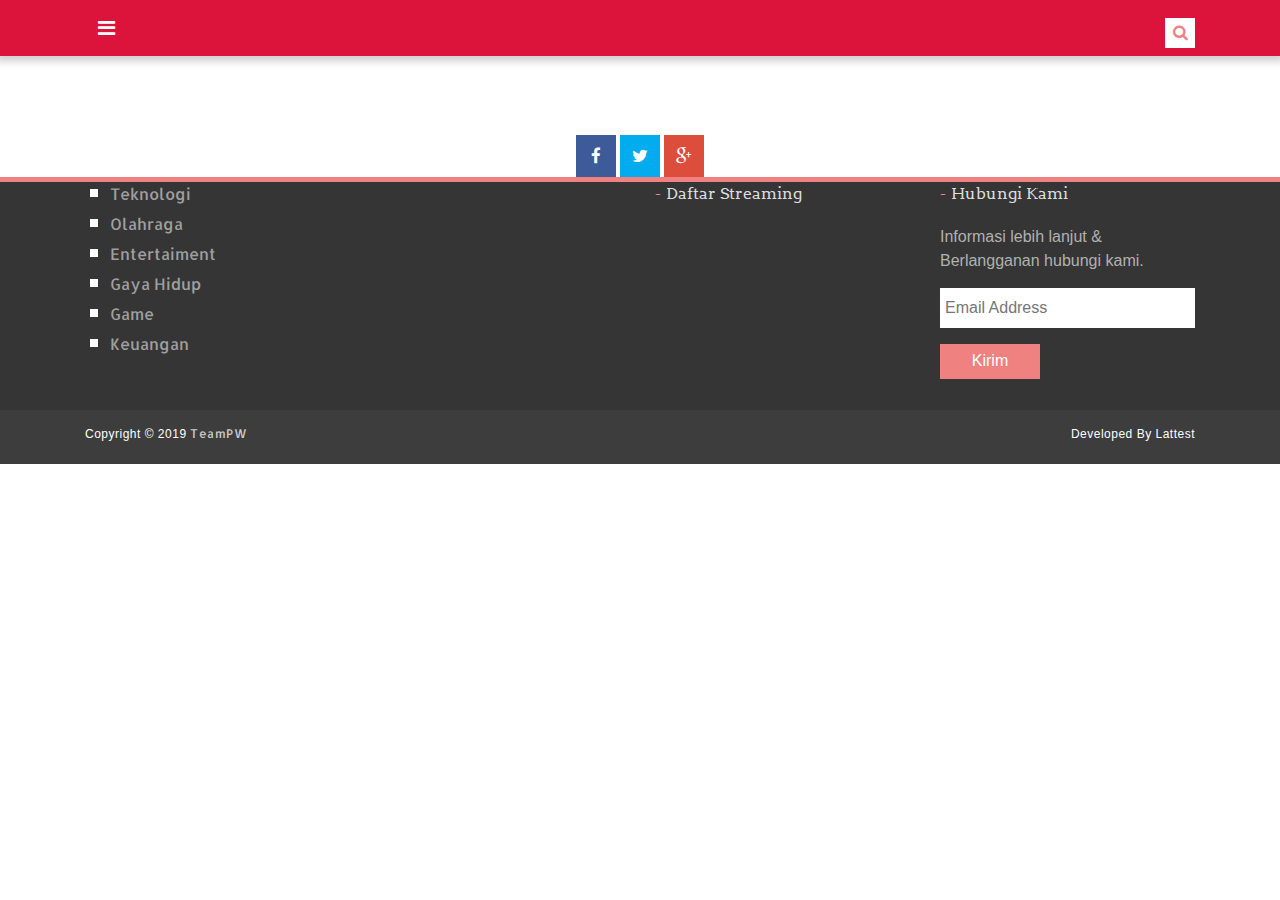
<file: pages/single_page.html>
<!DOCTYPE html>
<html>

<head>
    <title>lattest</title>
    <meta charset="utf-8">
    <meta http-equiv="X-UA-Compatible" content="IE=edge">
    <meta name="viewport" content="width=device-width, initial-scale=1">
    <link rel="stylesheet" type="text/css" href="../assets/css/bootstrap.min.css">
    <link rel="stylesheet" type="text/css" href="../assets/css/font-awesome.min.css">
    <link rel="stylesheet" type="text/css" href="../assets/css/animate.css">
    <link rel="stylesheet" type="text/css" href="../assets/css/slick.css">
    <link rel="stylesheet" type="text/css" href="../assets/css/theme.css">
    <link rel="stylesheet" type="text/css" href="../assets/css/style.css">
    <link rel="shortcut icon" href="../konten/logo.png">
</head>

<body>
    <div id="preloader">
        <div id="status">&nbsp;</div>
    </div>
    <a class="scrollToTop" href="#"><i class="fa fa-angle-up"></i></a>
    <header id="header">
        <!-- navbar  -->
        <nav class="navbar navbar-default navbar-static-top" role="navigation">
            <div class="container">
                <div class="navbar-header">
                    <button class="navbar-toggler" type="button" data-toggle="collapse" data-target="#navbar" aria-expanded="false" aria-label="Toggle navigation">
                            <i class="fa fa-bars text-white"></i>
                          </button>
                </div>
                <div id="navbar" class="navbar-collapse collapse">
                    <ul class="nav navbar-nav custom_nav">
                        <li class=""><a href="index.html">Home</a></li>
                        <li><a href="#">About</a></li>
                        <li class="dropdown"><a href="#" class="dropdown-toggle" data-toggle="dropdown" role="button" aria-expanded="false">News</a>
                            <ul class="dropdown-menu" role="menu">
                                <li><a href="https://s.id/5yYnB">Otomotif</a></li>
                                <li><a href="https://s.id/5yYtA">Olahraga</a></li>
                                <li><a href="https://s.id/5yXb7">Keuangan</a></li>
                                <li><a href="https://s.id/5yYwy">Politik</a></li>
                                <li><a href="https://s.id/5yYzh">Gaya Hidup</a></li>
                            </ul>
                        </li>
                        <li><a href="#">Teknologi</a></li>
                        <li><a href="#">Entertaiment</a></li>
                        <li><a href="pages/contact.html">Hubungi Kami</a></li>
                        <li><a href="pages/404.html">Halaman Error</a></li>
                    </ul>
                </div>
                <div class="search"><a class="search_icon" href="#"><i class="fa fa-search"></i></a>
                    <form action="#">
                        <input class="search_bar" type="text" placeholder="Search here">
                    </form>
                </div>
            </div>
        </nav>
    </header>
    <section id="content">
        <div class="container">
            <div class="row">
                <div class="col-lg-12 col-md-12 col-sm-12">

                </div>
            </div>
            <!-- <div class="row">
                <div class="col-lg-12 col-sm-12 col-sm-12">
                    <div class="error_page"><img class="wow shake" src="../images/error-img.png" alt="">
                        <p><span>OOpss.....</span>Kami sedang maintenance, tunggu beberapa saat lagi :)</p>
                        <a href="../index.html">Home</a>
                        <div class="erropr_recentpost">
                        </div>
                    </div>
                </div>
            </div>
        </div> -->
    </section>
    <div class="social_link ">
        <ul class="social_nav ">
            <li><a href="https://www.facebook.com"><i class="fa fa-facebook "></i></a></li>
            <li><a href="https://www.twitter.com "><i class="fa fa-twitter "></i></a></li>
            <li><a href="https://www.googel.com "><i class="fa fa-google-plus "></i></a></li>
        </ul>
    </div>
    <footer id="footer">
        <div class="footer_top">
            <div class="container">
                <div class="row">
                    <div class="col-lg-3 col-md-3 col-sm3">
                        <div class="footer_widget wow fadeInLeftBig">
                            <ul class="labels_nav">
                                <li><a href="https://s.id/5zf-A">Teknologi</a></li>
                                <li><a href="https://s.id/5yYtA">Olahraga</a></li>
                                <li><a href="https:/">Entertaiment</a></li>
                                <li><a href="https://s.id/5yYzh">Gaya Hidup</a></li>
                                <li><a href="https://s.id/5zghq">Game</a></li>
                                <li><a href="https://s.id/5yXb7">Keuangan</a></li>
                            </ul>
                        </div>
                    </div>
                    <div class="col-lg-3 col-md-3 col-sm3">
                        <div class="footer_widget">

                        </div>
                    </div>
                    <div class="col-lg-3 col-md-3 col-sm3">
                        <div class="footer_widget wow fadeInRightBig">
                            <h2>Daftar Streaming</h2>
                        </div>
                    </div>
                    <div class="col-lg-3 col-md-3 col-sm3">
                        <div class="footer_widget wow fadeInRightBig">
                            <h2>Hubungi Kami</h2>
                            <form action="#" class="subscribe_form">
                                <p id="subscribe-text">Informasi lebih lanjut & Berlangganan hubungi kami.</p>
                                <p id="subscribe-email">
                                    <input type="text" placeholder="Email Address" name="email">
                                </p>
                                <p id="subscribe-submit">
                                    <input type="submit" value="Kirim">
                                </p>
                            </form>
                        </div>
                    </div>
                </div>
            </div>
        </div>
        <div class="footer_bottom">
            <div class="container">
                <p class="copyright">Copyright &copy; 2019 <a href="index.html">TeamPW</a></p>
                <p class="developer">Developed By Lattest</p>
            </div>
        </div>
    </footer>
    <script src="../assets/js/jquery.min.js"></script>
    <script src="../assets/js/wow.min.js"></script>
    <script src="../assets/js/bootstrap.min.js"></script>
    <script src="../assets/js/slick.min.js"></script>
    <script src="../assets/js/custom.js"></script>
</body>

</html>
</file>
<file: assets/css/theme.css>
.scrollToTop {
    background-color: #DC143C;
    color: #F08080
}

.scrollToTop:hover,
.scrollToTop:focus {
    background-color: #fff;
    color: #DC143C;
    border-color: 1px solid #ea4335
}

#header {
    background: none repeat scroll 0 0 #DC143C;
}

.navbar-default {
    background-color: #DC143C;
    border-color: #F08080
}

.navbar-default .navbar-nav>.active>a,
.navbar-default .navbar-nav>.active>a:hover,
.navbar-default .navbar-nav>.active>a:focus {
    color: #F08080
}

.navbar-default .navbar-nav>li>a:hover,
.navbar-default .navbar-nav>li>a:focus {
    color: #F08080
}

.dropdown-menu {
    background-color: #DC143C;
}

.dropdown-menu li a:hover,
.dropdown-menu li a:focus {
    color: #F08080
}

.dropdown-menu li a:hover,
.dropdown-menu li a:focus {
    color: #F08080
}

.search_icon i {
    color: #F08080
}

.search_bar {
    border: 2px solid #F08080
}

.navbar-default .navbar-toggle:hover,
.navbar-default .navbar-toggle:focus {
    background-color: #F08080
}

.single_widget>h2 {
    background-color: #F08080
}

.post_nav figcaption a:hover {
    color: #F08080
}

.catg_title:hover {
    color: #F08080
}

.middle_content>h2,
.featured_title {
    background-color: #F08080
}

.slick-prev,
.slick-next {
    background-color: #F08080
}

.slick-prev:hover,
.slick-next:hover {
    opacity: 0.55
}

.featured_article {
    border-top: 6px solid #F08080
}

.article_category>a:hover {
    color: #F08080
}

.article_titile a:hover {
    color: #F08080
}

.pagination>li>a:hover,
.pagination>li>span:hover,
.pagination>li>a:focus,
.pagination>li>span:focus {
    background-color: #F08080;
    color: #fff;
    border-color: #F08080
}

.custom-tabs li a {
    background-color: #F08080;
}

.cat-item a:hover {
    color: #F08080
}

.single_widget ul li>a:hover {
    color: #F08080
}

.single_widget ul li.active>a:hover {
    color: #F08080 !important;
    text-decoration: none
}

.catgArchive {
    background-color: #F08080
}

.catgArchive option {
    color: #F08080
}

.footer_top {
    border-top: 5px solid #F08080
}

.footer_widget>h2:before {
    color: #F08080
}

.footer_widget>h2:hover {
    color: #F08080
}

.labels_nav li a:hover {
    color: #F08080
}

.footer_widget .media a:hover {
    color: #F08080
}

#subscribe-submit input {
    background-color: #F08080
}

#subscribe-submit input:hover {
    color: #F08080
}

.breadcrumb {
    background-color: #F08080
}

.single_content blockquote {
    border-left: 5px solid #F08080
}

.single_content ul li:before {
    background-color: #F08080
}

.single_content h1,
.single_content h2,
.single_content h3,
.single_content h4,
.single_content h5,
.single_content h6 {
    color: #F08080
}

.nav-growpop .icon-wrap {
    border: 0px solid #F08080 background: #F08080
}

.nav-growpop div {
    border: 1px solid #F08080
}

.nav-growpop div p {
    color: #F08080
}

.related_post>h2 i {
    color: #F08080
}

.contact_area>h3:before {
    color: #F08080
}

.contact_form input[type="submit"]:hover {
    background-color: #F08080 border-color: #F08080
}

.contact_address>h3:before {
    color: #F08080
}

.contact_address>h4:before {
    color: #F08080
}

.copyright a:hover {
    color: #F08080
}

.erropr_recentpost>h2:before {
    color: #F08080
}

.post_commentbox a:hover,
.post_commentbox span:hover {
    color: #F08080
}

.single_page_area>h1 {
    color: #F08080
}

.error_page p>span {
    color: #F08080
}
</file>
<file: assets/css/style.css>
/*
Template Name: Cyber Tech
Template URI: http://www.wpfreeware.com/cyber-tech-beautiful-magazine-wordpress-theme/
Author: WpFreeware
Author URI: http://www.wpfreeware.com
Description: A responsive html5 bootstrap blog,news,magazine template
Version: 1.0 
License: GPL
License URI: http://www.gnu.org/licenses/gpl-2.0.html
*/

@font-face {
    font-family: "Arvo";
    font-style: normal;
    font-weight: 400;
    src: local("Arvo"), url("../fonts/arvo-400.woff") format("woff");
}

@font-face {
    font-family: "Allerta";
    font-style: normal;
    font-weight: 400;
    src: local("Allerta Regular"), local("Allerta-Regular"), url("../fonts/allerta-400.woff") format("woff");
}

body {
    background-color: #fff;
    color: #333;
    overflow-x: hidden !important
}

ul {
    padding: 0;
    margin: 0;
    list-style: none
}

a {
    text-decoration: none;
    color: #2f2f2f;
    font-family: 'Allerta', Helvetica, Arial, sans-serif
}

a:hover {
    color: #646464;
    text-decoration: none
}

a:focus {
    outline: none;
    text-decoration: none
}

h1,
h2,
h3,
h4,
h5,
h6 {
    font-family: 'Arvo', serif
}

h2 {
    line-height: 23px
}

img {
    border: none
}

img:hover {
    opacity: 0.75
}

.img-center {
    display: block;
    margin-left: auto;
    margin-right: auto;
    text-align: center
}

.img-right {
    display: block;
    margin-left: auto
}

.img-left {
    display: block;
    margin-right: auto
}

.yellow_bg {
    background-color: #ffd62c
}

.btn-yellow {
    background-color: #ffd62c;
    color: #fff
}

.btn-yellow:hover {
    background-color: #e1b70b;
    color: #fff
}

.limeblue_bg {
    background-color: #7dc34d
}

.blue_bg {
    background-color: #09c
}

.btn {
    border-radius: 0px;
    margin-bottom: 5px;
    -webkit-transition: all 0.5s;
    -o-transition: all 0.5s;
    transition: all 0.5s
}

.btn:hover {}

.btn-red {
    background-color: red;
    color: #fff
}

.btn-red:hover {
    background-color: #c40505;
    color: #fff
}

.btn-green {
    background-color: green;
    color: #fff
}

.btn-green:hover {
    background-color: #0ab20a;
    color: #fff
}

.btn-black {
    background-color: black;
    color: #fff
}

.btn-black:hover {
    background-color: #413a3a;
    color: #fff
}

.btn-orange {
    background-color: orange;
    color: #fff
}

.btn-orange:hover {
    background-color: #f09d05;
    color: #fff
}

.btn-blue {
    background-color: blue;
    color: #fff
}

.btn-blue:hover {
    background-color: #0707a2;
    color: #fff
}

.btn-lime {
    background-color: lime;
    color: #fff
}

.btn-lime:hover {
    background-color: #05ae05;
    color: #fff
}

.default-btn {
    background-color: #12a3df;
    color: #fff
}

.default-btn:hover {
    background-color: #0a8ec4;
    color: #fff
}

.transition {
    -webkit-transition: all 0.5s;
    -moz-transition: all 0.5s;
    -ms-transition: all 0.5s;
    -o-transition: all 0.5s;
    transition: all 0.5s
}

#preloader {
    position: fixed;
    top: 0;
    left: 0;
    right: 0;
    bottom: 0;
    background-color: #fff;
    z-index: 99
}

#status {
    width: 200px;
    height: 200px;
    position: absolute;
    left: 50%;
    top: 50%;
    background-image: url("images/status.gif");
    background-repeat: no-repeat;
    background-position: center;
    margin: -100px 0 0 -100px
}

.scrollToTop {
    bottom: 105px;
    display: none;
    font-size: 32px;
    font-weight: bold;
    height: 50px;
    position: fixed;
    right: 75px;
    text-align: center;
    text-decoration: none;
    width: 50px;
    z-index: 9;
    border: 1px solid;
    -webkit-transition: all 0.5s;
    -moz-transition: all 0.5s;
    -ms-transition: all 0.5s;
    -o-transition: all 0.5s;
    transition: all 0.5s
}

.scrollToTop:hover,
.scrollToTop:focus {
    text-decoration: none;
    outline: none
}

#header {
    box-shadow: 0 0 8px 5px rgba(0, 0, 0, 0.2);
    display: inline;
    float: left;
    left: 0;
    position: fixed;
    right: 0;
    top: 0;
    width: 100%;
    z-index: 100
}

.navbar {
    margin-bottom: 0
}

.custom_nav li a {}

.navbar-default .navbar-nav>li>a {
    color: #fff;
    -webkit-transition: all 0.5s;
    -moz-transition: all 0.5s;
    -ms-transition: all 0.5s;
    -o-transition: all 0.5s;
    transition: all 0.5s
}

.navbar-default .navbar-brand {
    color: #fff;
    font-weight: bold;
    font-family: 'Allerta', Helvetica, Arial, sans-serif;
    padding: 0px 15px
}

.navbar-default .navbar-brand img:hover {
    opacity: 1
}

.navbar-default .navbar-nav>.active>a,
.navbar-default .navbar-nav>.active>a:hover,
.navbar-default .navbar-nav>.active>a:focus {
    background-color: #fff
}

.navbar-default .navbar-nav>li>a:hover,
.navbar-default .navbar-nav>li>a:focus {
    background-color: #fff
}

.dropdown-menu li a {
    color: #fff
}

.navbar-collapse {
    float: left;
    position: relative;
    width: 86%
}

.search {
    float: right;
    position: relative
}

.search_icon i {
    background: none repeat scroll 0 0 #fff;
    display: block;
    float: right;
    height: 30px;
    line-height: 30px;
    margin-top: 10px;
    text-align: center;
    width: 30px
}

.search_bar {
    display: inline;
    height: 45px;
    padding: 10px;
    position: absolute;
    right: 0;
    top: 52px;
    width: 250px;
    display: none
}

.navbar-default .navbar-toggle {
    border-color: #fff
}

.navbar-default .navbar-toggle .icon-bar {
    background-color: #fff
}

#content {
    display: inline;
    float: left;
    margin-top: 75px;
    width: 100%;
    margin-bottom: 30px
}

.topadd_bar {
    height: 90px;
    margin-bottom: 20px;
    margin-left: auto;
    margin-right: auto;
    width: 728px
}

.left_sidebar {
    float: left;
    display: inline;
    width: 100%
}

.single_widget {
    display: inline;
    float: left;
    padding: 0 10px 30px;
    width: 100%;
    border-left: 1px solid #e3e3e3;
    border-right: 1px solid #e3e3e3;
    border-bottom: 1px solid #e3e3e3
}

.single_widget>h2 {
    color: #fff;
    font-size: 19px;
    margin: 0 0 20px -10px;
    padding: 9px 25px;
    text-align: center;
    width: 107.1%
}

.single_widget>h2 a {
    color: #fff;
    font-family: 'Arvo', serif
}

.post_nav li {
    border-bottom: 1px dashed #ddd;
    float: left;
    width: 100%;
    margin-bottom: 30px;
    padding-bottom: 10px
}

.post_nav figure {
    position: relative;
    float: left;
    overflow: hidden;
    width: 100%;
    text-align: center;
    cursor: pointer
}

.post_nav figure img {
    position: relative;
    display: block;
    min-height: 100%;
    max-width: 100%;
    opacity: 0.8
}

figure.effect-lily img {
    max-width: none;
    width: -webkit-calc(100%+50px);
    width: calc(100%+50px);
    opacity: 0.7;
    -webkit-transition: opacity 0.35s, -webkit-transform 0.35s;
    transition: opacity 0.35s, transform 0.35s;
    -webkit-transform: translate3d(-40px, 0, 0);
    transform: translate3d(-40px, 0, 0)
}

figure.effect-lily a:hover img {
    opacity: 1
}

figure.effect-lily a:hover img {
    -webkit-transform: translate3d(0, 0, 0);
    transform: translate3d(0, 0, 0)
}

.post_nav figcaption a {
    display: block;
    padding: 15px 15px 10px;
    font-size: 16px
}

.ppost_nav li {
    float: left;
    display: block;
    width: 100%;
    margin-bottom: 10px
}

.catg_title {
    font-size: 15px
}

.ppost_nav li .media-left {
    border: 1px solid #ddd;
    padding: 4px;
    margin-right: 5px;
    float: left
}

.middle_content {
    border-bottom: 1px solid #e3e3e3;
    border-left: 1px solid #e3e3e3;
    border-right: 1px solid #e3e3e3;
    display: inline;
    float: left;
    padding-bottom: 25px;
    padding-left: 10px;
    padding-right: 10px;
    width: 100%
}

.middle_content>h2,
.featured_title {
    color: #fff;
    font-size: 19px;
    margin: 0 0 20px -10px;
    padding: 9px 25px;
    text-align: center;
    width: 103.4%
}

.featured_slider {
    float: left;
    display: inline;
    width: 100%
}

.single_iteam {
    float: left;
    display: inline;
    width: 100%;
    position: relative
}

.single_iteam img {
    border-radius: 5px;
    width: 100%
}

.single_iteam>h2 {
    bottom: 10%;
    left: 0;
    position: absolute;
    right: 0;
    text-align: center;
    width: 100%
}

.slider_tittle {
    background: none repeat scroll 0 0 rgba(0, 0, 0, 0.4);
    color: #fff;
    display: inline-block;
    font-size: 15px;
    line-height: 18px;
    padding: 10px
}

.slider_tittle:hover,
.slider_tittle:focus {
    color: #fff
}

.featured_nav {}

.featured_nav li {
    border-bottom: 1px dashed #ddd;
    display: inline;
    float: left;
    margin-bottom: 30px;
    width: 100%
}

.featured_nav li p {
    line-height: 1.5em
}

.right_sidebar {
    float: left;
    display: inline;
    width: 100%
}

.featured_img:hover img {
    opacity: 1;
    -webkit-transform: translate3d(0, 0, 0) scale(1);
    transform: translate3d(0, 0, 0) scale(1)
}

.featured_img {
    display: block;
    float: left;
    height: 300px;
    width: 100%;
    overflow: hidden
}

.featured_img img {
    height: 100%;
    width: -webkit-calc(100%+60px);
    width: calc(100%+60px);
    opacity: 1;
    -webkit-transition: opacity 0.35s, -webkit-transform 0.35s;
    transition: opacity 0.35s, transform 0.35s;
    -webkit-transform: translate3d(-30px, 0, 0) scale(1.12);
    transform: translate3d(-30px, 0, 0) scale(1.12);
    -webkit-backface-visibility: hidden;
    backface-visibility: hidden
}

.featured_article {
    background: none repeat scroll 0 0 white;
    float: left;
    margin: -60px 40px 0;
    max-width: 100%;
    padding: 15px;
    position: relative;
    width: auto
}

.article_category {
    float: left;
    display: inline;
    width: 100%
}

.article_category>a {
    margin-right: 2px
}

.article_category>a i {
    margin-right: 2px
}

.article_titile {
    float: left;
    font-size: 26px;
    line-height: 1.5em;
    margin-top: 11px;
    width: 100%
}

.pagination>li:first-child>a,
.pagination>li:first-child>span {
    border-bottom-left-radius: 0;
    border-top-left-radius: 0
}

.pagination>li:last-child>a,
.pagination>li:last-child>span {
    border-bottom-right-radius: 0;
    border-top-right-radius: 0
}

.pagination>li>a,
.pagination>li>span {
    background-color: #333;
    border: 1px solid #333;
    color: #fff;
    margin-right: 2px
}

.custom-tabs {
    margin-top: 30px;
    margin-left: -10px;
    width: 108.1%;
    text-align: center
}

.custom-tabs li {
    float: none;
    display: inline-block
}

.custom-tabs li a {
    border-radius: 0px;
    padding: 10px 12px;
    margin-right: 0px;
    color: #fff;
    border: none
}

.custom-tabs li a:hover {
    color: #fff !important
}

.tab-content {
    padding-top: 20px
}

.cat-item {
    background: url("images/sidebar-bullet.png") no-repeat scroll 0 6px rgba(0, 0, 0, 0);
    color: #444;
    font-family: arial;
    font-size: 15px;
    margin-left: 0;
    padding: 1px 0 0 26px
}

.single_widget ul li>a:hover {
    text-decoration: underline
}

.catgArchive {
    border: medium none;
    color: #fff;
    display: inline;
    float: left;
    font-weight: bold;
    padding: 15px;
    width: 100%
}

.catgArchive option {
    background-color: #fff;
    font-weight: normal;
    padding: 5px
}

#footer {
    float: left;
    display: inline;
    width: 100%
}

.footer_top {
    background-color: #333;
    display: inline;
    float: left;
    width: 100%;
    padding-bottom: 15px
}

.footer_widget {
    float: left;
    display: inline;
    width: 100%
}

.footer_widget>h2 {
    color: #ddd;
    font-size: 19px;
    font-weight: 400;
    margin-bottom: 12px;
    padding-bottom: 8px;
    text-transform: none
}

.footer_widget>h2:before {
    content: "-";
    display: inline-block;
    padding-right: 5px
}

.labels_nav {
    padding-left: 20px;
    position: relative
}

.labels_nav li {
    margin: 0 0 0 5px;
    padding: 0 0 5px;
    text-transform: capitalize
}

.labels_nav li:before {
    background-color: #fff;
    content: "";
    height: 8px;
    left: 5px;
    margin-top: 7px;
    position: absolute;
    width: 8px
}

.labels_nav li a {
    color: #9e9e9e
}

.footer_widget .media a {
    color: #9e9e9e
}

.footer_widget .ppost_nav {
    margin-top: 18px
}

.footer_bottom {
    background-color: #3b3b3b;
    color: #fff;
    display: inline;
    float: left;
    padding: 15px 0 5px;
    width: 100%
}

#subscribe-text {
    color: #b0b0b0;
    margin: 0 0 15px
}

#subscribe-email input {
    border: medium none;
    border-radius: 0;
    height: 40px;
    padding: 0 5px;
    width: 100%
}

#subscribe-submit input {
    border: medium none;
    color: #fff;
    height: 35px;
    width: 100px;
    -webkit-transition: all 0.5s;
    -mz-transition: all 0.5s;
    -ms-transition: all 0.5s;
    -o-transition: all 0.5s;
    transition: all 0.5s
}

#subscribe-submit input:hover {
    background-color: #fff
}

.copyright {
    float: left;
    font-size: 12px;
    letter-spacing: 0.5px;
    width: 50%
}

.copyright a {
    color: #ccc
}

.developer {
    width: 50%;
    float: right;
    text-align: right;
    font-size: 12px;
    letter-spacing: 0.5px
}

.breadcrumb {
    border-radius: 0;
    margin-bottom: 20px;
    margin-left: -10px;
    width: 103.4%
}

.breadcrumb li a {
    color: #fff
}

.breadcrumb li.active {
    color: #eee
}

.breadcrumb>li+li:before {
    color: #fff;
    content: "/ "
}

.single_page_area {
    float: left;
    display: inline;
    width: 100%
}

.single_page_area>h1 {
    font-size: 30px;
    line-height: 33px
}

.post_commentbox {
    border-bottom: 1px dotted #dedede;
    display: inline;
    float: left;
    margin-bottom: 30px;
    padding-bottom: 2px;
    padding-left: 5px;
    width: 100%
}

.post_commentbox a {
    font-size: 11px;
    margin-right: 5px;
    color: #798992
}

.post_commentbox span {
    color: #798992;
    font-size: 11px;
    margin-right: 5px
}

.post_commentbox span>i {
    margin-right: 5px
}

.post_commentbox a>i {
    margin-right: 5px
}

.single_content {
    float: left;
    display: inline;
    width: 100%
}

.single_content img {
    margin-bottom: 15px
}

.single_content blockquote {
    background-color: #f4f4f4;
    color: #777;
    font-size: 15px
}

.single_content ul {
    position: relative;
    padding-left: 20px
}

.single_content ul li {
    line-height: 24px
}

.single_content ul li:hover {
    opacity: 0.75
}

.single_content ul li:before {
    content: "";
    height: 8px;
    left: 0;
    margin-top: 6px;
    width: 8px;
    position: absolute;
    -webkit-transform: rotate(45deg);
    -moz-transform: rotate(45deg);
    -ms-transform: rotate(45deg);
    -o-transform: rotate(45deg);
    transform: rotate(45deg)
}

.single_content h1 {
    font-size: 28px
}

.single_content h2 {
    font-size: 22px
}

.single_content h3 {
    font-size: 18px
}

.single_content h4 {
    font-size: 16px
}

.post_pagination {
    float: left;
    display: inline;
    width: 100%
}

.nav-growpop a {
    position: fixed;
    top: 50%;
    display: block;
    outline: none;
    text-align: left;
    z-index: 1000;
    -webkit-transform: translateY(-50%);
    transform: translateY(-50%)
}

.nav-growpop a.prev {
    left: 0
}

.nav-growpop a.next {
    right: 0
}

.nav-growpop a img {
    display: block;
    margin: 0 auto;
    padding: 0
}

.nav-growpop .icon-wrap {
    position: relative;
    z-index: 100;
    display: block;
    padding: 11px 10px;
    color: #fff;
    font-size: 35px;
    -webkit-transition: border-width 0.3s 0.15s;
    transition: border-width 0.3s 0.15s
}

.nav-growpop div {
    position: absolute;
    top: 50%;
    padding: 20px;
    width: 440px;
    height: 144px;
    background: #fff;
    opacity: 0;
    -webkit-transition: -webkit-transform 0.3s, opacity 0.3s;
    transition: transform 0.3s, opacity 0.3s
}

.nav-growpop a.prev div {
    left: 0;
    padding: 20px 140px 20px 70px;
    text-align: right;
    -webkit-transform: translateY(-50%) translateX(-100%) scale(0.75);
    transform: translateY(-50%) translateX(-100%) scale(0.75)
}

.nav-growpop a.next div {
    right: 0;
    padding: 20px 70px 20px 140px;
    -webkit-transform: translateY(-50%) translateX(100%) scale(0.75);
    transform: translateY(-50%) translateX(100%) scale(0.75)
}

.nav-growpop span {
    display: block;
    padding-bottom: 5px;
    border-bottom: 1px solid #ddd;
    color: #cdcdcd;
    text-transform: uppercase;
    letter-spacing: 1px;
    font-weight: 400;
    font-size: 0.7em;
    line-height: 1.2
}

.nav-growpop h3 {
    margin: 0;
    padding: 8px 0 10px;
    color: #818181;
    font-weight: 300;
    font-size: 1.325em;
    line-height: 1.2
}

.nav-growpop div p {
    margin: 0;
    font-style: italic;
    font-size: 75%
}

.nav-growpop img {
    position: absolute;
    top: 20px
}

.nav-growpop a.prev img {
    right: 20px
}

.nav-growpop a.next img {
    left: 20px
}

.nav-growpop a:hover .icon-wrap {
    border-top-width: 40px;
    border-bottom-width: 40px;
    -webkit-transition-delay: 0s;
    transition-delay: 0s
}

.nav-growpop a:hover div {
    opacity: 1;
    -webkit-transition-delay: 0.3s;
    transition-delay: 0.3s;
    -webkit-transform: translateY(-50%) translateX(0) scale(1);
    transform: translateY(-50%) translateX(0) scale(1)
}

.social_link {
    display: inline;
    float: left;
    width: 100%;
    margin-top: 30px
}

.social_nav {
    text-align: center
}

.social_nav li {
    display: inline-block
}

.social_nav li a {
    color: #fff;
    display: inline-block;
    font-size: 17px;
    padding: 8px 12px;
    -webkit-transition: all 0.5s;
    -o-transition: all 0.5s;
    transition: all 0.5s
}

.social_nav li a:hover {
    -webkit-transform: scale(1.2);
    -moz-transform: scale(1.2);
    -ms-transform: scale(1.2);
    -os-transform: scale(1.2);
    transform: scale(1.2)
}

.social_nav li:nth-child(1)>a {
    background: none repeat scroll 0 0 #3b5998;
    padding: 8px 15px
}

.social_nav li:nth-child(2)>a {
    background: none repeat scroll 0 0 #00acee
}

.social_nav li:nth-child(3)>a {
    background: none repeat scroll 0 0 #dd4b39
}

.social_nav li:nth-child(4)>a {
    background: none repeat scroll 0 0 #0e76a8
}

.social_nav li:nth-child(5)>a {
    background: none repeat scroll 0 0 #c92228
}

.related_post {
    display: inline;
    float: left;
    margin-top: 16px;
    width: 100%
}

.related_post>h2 {
    border-bottom: 1px solid #e3e3e3;
    padding-bottom: 5px
}

.related_post>h2 i {
    font-size: 25px
}

.related_post .ppost_nav li {
    margin-right: 10px;
    min-height: 120px;
    width: 31%
}

.related_post .ppost_nav li:last-child {
    margin-right: 0px
}

.contact_area {
    display: inline;
    float: left;
    margin-bottom: 70px;
    width: 100%
}

.contact_area>h3 {
    font-size: 20px;
    text-transform: uppercase
}

.contact_area>h3:before {
    content: "-";
    display: inline-block;
    padding-right: 5px
}

.contact_form .form-control {
    border-radius: 0px;
    margin-bottom: 20px
}

.contact_form input[type="submit"] {
    width: 100px;
    height: 35px;
    border: 1px solid #ccc;
    text-transform: uppercase;
    -webkit-transition: all 0.5s;
    -o-transition: all 0.5s;
    transition: all 0.5s
}

.contact_form input[type="submit"]:hover {
    color: #fff
}

.contact_address {
    float: left;
    display: inline;
    width: 100%
}

.contact_address>h3 {
    font-size: 20px;
    text-transform: uppercase
}

.contact_address>h3:before {
    content: "-";
    display: inline-block;
    padding-right: 5px
}

.contact_address>h4 {
    margin-top: 20px
}

.contact_address>h4:before {
    content: "-";
    display: inline-block;
    padding-right: 5px
}

.contact_address>address p {
    margin-bottom: 5px
}

.error_page {
    float: left;
    display: inline;
    width: 100%;
    text-align: center;
    margin-bottom: 40px
}

.error_page img {
    max-width: 100%
}

.error_page img:hover {
    opacity: 1
}

.error_page p {
    color: #979797;
    font-size: 2em;
    margin-top: 20px
}

.error_page>a {
    border: 1px solid #12a3df;
    color: #979797;
    display: inline-block;
    font-size: 1em;
    margin-top: 20px;
    padding: 8px 13px;
    line-height: 19px;
    -webkit-transition: all 0.5s;
    -mz-transition: all 0.5s;
    -ms-transition: all 0.5s;
    -o-transition: all 0.5s;
    transition: all 0.5s
}

.error_page>a:hover {
    background-color: #12a3df;
    color: #fff
}

.erropr_recentpost {
    display: inline;
    float: left;
    margin-top: 30px;
    padding: 0 8%;
    width: 100%
}

.erropr_recentpost>h2 {
    text-align: left;
    margin-bottom: 20px
}

.erropr_recentpost>h2:before {
    content: "-";
    display: inline-block;
    padding-right: 5px
}

.erropr_recentpost .ppost_nav li {
    width: 32%;
    text-align: left;
    margin-right: 22px
}

.erropr_recentpost .ppost_nav li:last-child {
    margin-right: 0px
}


/* @media(max-width:1199px ){ */

.navbar-collapse {
    width: 82%
}

.single_widget>h2 {
    width: 111%
}

.custom-tabs li a {
    font-size: 12px;
    padding: 8px 6px
}

.footer_widget>h2 {
    font-size: 16px
}

.post_nav figcaption a {
    padding: 15px 10px 10px
}

.catg_title {
    font-size: 12px
}

.breadcrumb {
    width: 105%
}

.erropr_recentpost .ppost_nav li {
    margin-right: 17px
}

.middle_content>h2 {
    width: 105%
}

.erropr_recentpost {
    padding: 0
}


}
@media(max-width:991px) {
    .navbar-default .navbar-nav>li>a {
        font-size: 12px
    }
    
    .navbar-collapse {
        width: 77%
    }
    
    .navbar-default .navbar-nav>li>a {
        font-size: 11px
    }
    
    .dropdown-menu li a {
        font-size: 11px
    }
    
    .right_sidebar {
        margin-bottom: 30px;
        margin-top: 25px
    }
    
    .right_sidebar .single_widget {
        width: 48%;
        margin-right: 27px
    }
    
    .right_sidebar .single_widget:nth-of-type(even) {
        margin-right: 0px
    }
    
    .right_sidebar .custom-tabs {
        margin-top: 0;
        width: 106%
    }
    
    .right_sidebar .single_widget>h2 {
        width: 106.5%
    }
    
    .middle_content>h2 {
        width: 104.5%
    }
    
    .related_post .ppost_nav li {
        margin-right: 8px
    }
    
    .erropr_recentpost .ppost_nav li {
        margin-right: 13px
    }
}
@media(max-width:767px) {
    .search_icon i {
        margin-bottom: 10px
    }
    
    .navbar-default .navbar-nav>li>a {
        font-size: 14px
    }
    
    .dropdown-menu li a {
        font-size: 14px
    }
    
    .right_sidebar .single_widget {
        width: 100%;
        margin-right: 0px
    }
    
    .right_sidebar .single_widget>h2 {
        width: 103%
    }
    
    .right_sidebar .custom-tabs {
        margin-top: 30px;
        width: 103%
    }
    
    .middle_content>h2 {
        width: 103%
    }
    
    #content {
        margin-top: 150px
    }
    
    .single_widget>h2 {
        width: 103%
    }
    
    .search_bar {
        width: 300px
    }
    
    .slick-slide img {
        width: 100%
    }
    
    .custom-tabs li a {
        font-size: 14px;
        padding: 10px
    }
    
    .navbar-brand>img {
        margin-top: 6px
    }
    
    .nav-growpop div {
        width: 350px
    }
    
    .nav-growpop span {
        font-size: 0.5em
    }
    
    .nav-growpop h3 {
        font-size: 1em
    }
    
    .breadcrumb {
        width: 103.5%
    }
    
    .contact_area {
        margin-bottom: 40px
    }
    
    .contact_address {
        margin-bottom: 50px
    }
    
    .erropr_recentpost .ppost_nav li {
        margin-right: 8px
    }
    
    .error_page p {
        font-size: 1.5em
    }
    
    .topadd_bar {
        display: none
    }
}
@media(max-width:480px) {
    .single_widget>h2 {
        width: 105%
    }
    
    .right_sidebar .single_widget>h2 {
        width: 105%
    }
    
    .middle_content>h2 {
        width: 105%
    }
    
    .right_sidebar .custom-tabs {
        width: 105%
    }
    
    .related_post .ppost_nav li {
        margin-right: 0px;
        width: 100%
    }
    
    .breadcrumb {
        width: 105%
    }
    
    .erropr_recentpost .ppost_nav li {
        width: 100%
    }
    
    .error_page p {
        font-size: 1em
    }
    
    .single_page_area>h1 {
        font-size: 20px
    }
}
@media(max-width:360px) {
    .single_widget>h2 {
        width: 107%
    }
    
    .right_sidebar .single_widget>h2 {
        width: 107%
    }
    
    .middle_content>h2 {
        width: 107%
    }
    
    .slider_tittle {
        font-size: 16px;
        line-height: 20px;
        padding: 5px
    }
    
    .single_iteam>h2 {
        bottom: 3%
    }
    
    .featured_article {
        padding: 15px 10px;
        margin: -60px 30px 0
    }
    
    .article_titile {
        font-size: 14px;
        line-height: 1.5em
    }
    
    .article_category>a {
        font-size: 11px
    }
    
    .right_sidebar .custom-tabs {
        width: 107%
    }
    
    .scrollToTop {
        height: 40px;
        line-height: 35px;
        width: 40px
    }
    
    .nav-growpop div {
        width: 300px;
        max-height: 144px;
        overflow: hidden
    }
    
    .nav-growpop h3 {
        padding: 8px 0 8px
    }
    
    .nav-growpop a.prev div {
        padding: 20px 140px 20px 40px
    }
    
    .nav-growpop a.next div {
        padding: 20px 40px 20px 140px
    }
    
    .breadcrumb {
        width: 107%
    }
}
@media(max-width:320px) {
    .single_widget>h2 {
        width: 108%
    }
    
    .right_sidebar .single_widget>h2 {
        width: 108%
    }
    
    .middle_content>h2 {
        width: 108%
    }
    
    .right_sidebar .custom-tabs {
        width: 108%
    }
    
    .breadcrumb {
        width: 108%
    }
}
</file>
